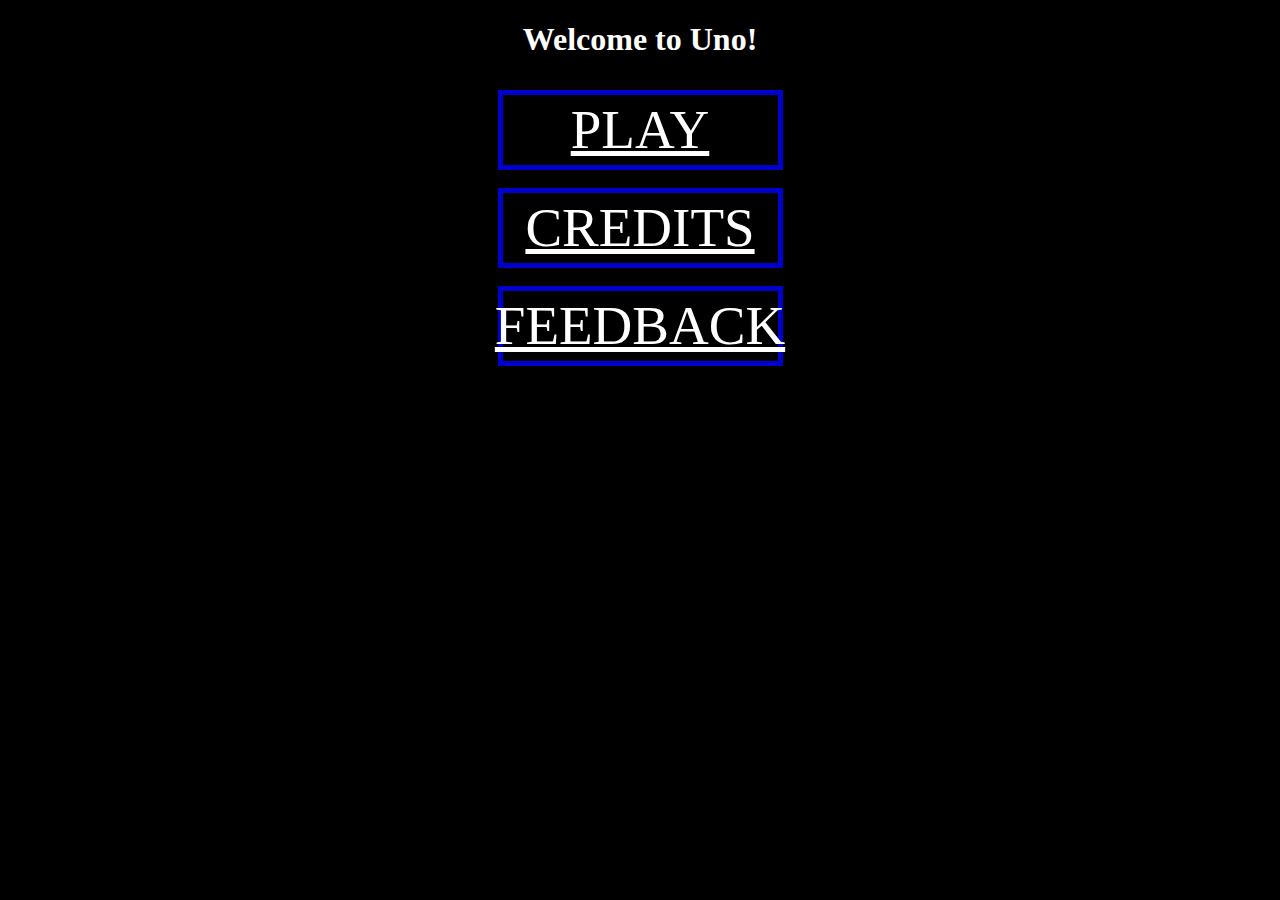
<file: index.html>
<!DOCTYPE html>
<html lang="en">

<head>
    <meta charset="UTF-8" <meta name="viewport" content="width=device-width, initial-scale=1.0">
    <title>Uno</title>
    <link rel="stylesheet" href="style.css">
</head>

<body>
    <h1>Welcome to Uno!</h1>
    <div class="menus">
        <a href="game.html">PLAY</a>
        <br>
        <a href="credits.html">CREDITS</a>
        <br>
        <a
            href="https://docs.google.com/forms/d/e/1FAIpQLSf68ghX6L-kl9CqnHTXPNV_pRDidJBqFL8-Z__PwD-bfUrt2w/viewform">FEEDBACK</a>
    </div>
</body>

</html>
</file>
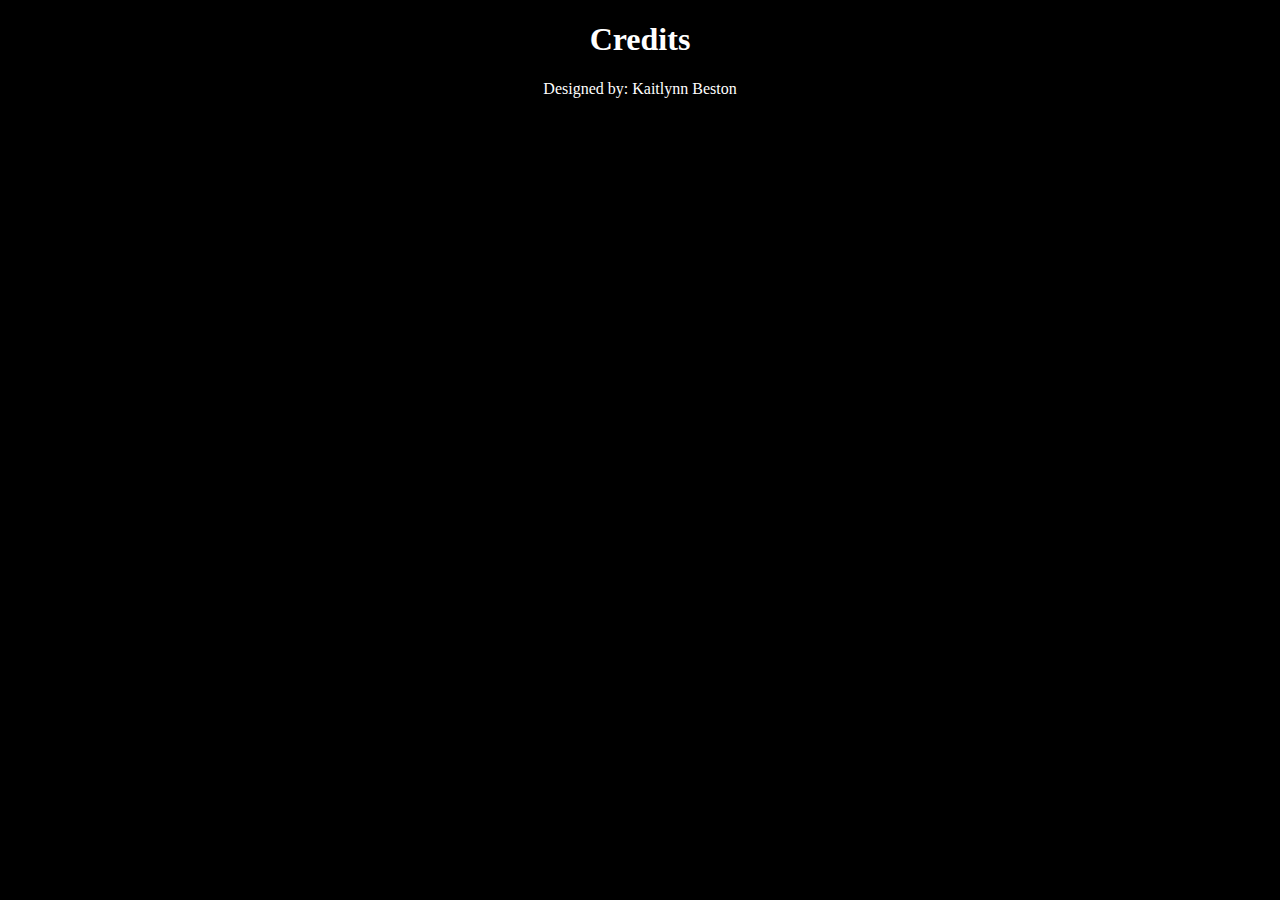
<file: credits.html>
<!DOCTYPE html>
<html lang="en">

<head>
    <meta charset="UTF-8">
    <meta http-equiv="X-UA-Compatible" content="IE=edge">
    <meta name="viewport" content="width=device-width, initial-scale=1.0">
    <title>Credits</title>
    <link rel="stylesheet" href="style.css">
</head>

<body>
    <h1>Credits</h1>
    <p>Designed by: Kaitlynn Beston </p>
</body>

</html>
</file>
<file: style.css>
* {
    font-family: verdana;
    /*Verdana is one of the easiest fonts for low vision users to see. */
    /*Using white text on black background so that it is easier to see. */
    background-color: black;
    color: white;
    text-align: center;
}

.menus {
    margin: 10px;
    padding: 10px;
}

.menus a {
    display: flex;
    align-items: center;
    justify-content: center;
    height: 70px;
    width: 275px;
    line-height: 43px;
    margin: auto;
    margin-bottom: 10m;
    margin-bottom: 10m;
    border-style: solid;
    border-width: 5px;
    border-color: mediumblue;
    /* Makes white stand out a bit more.*/
    font-size: 55px;

}
</file>
